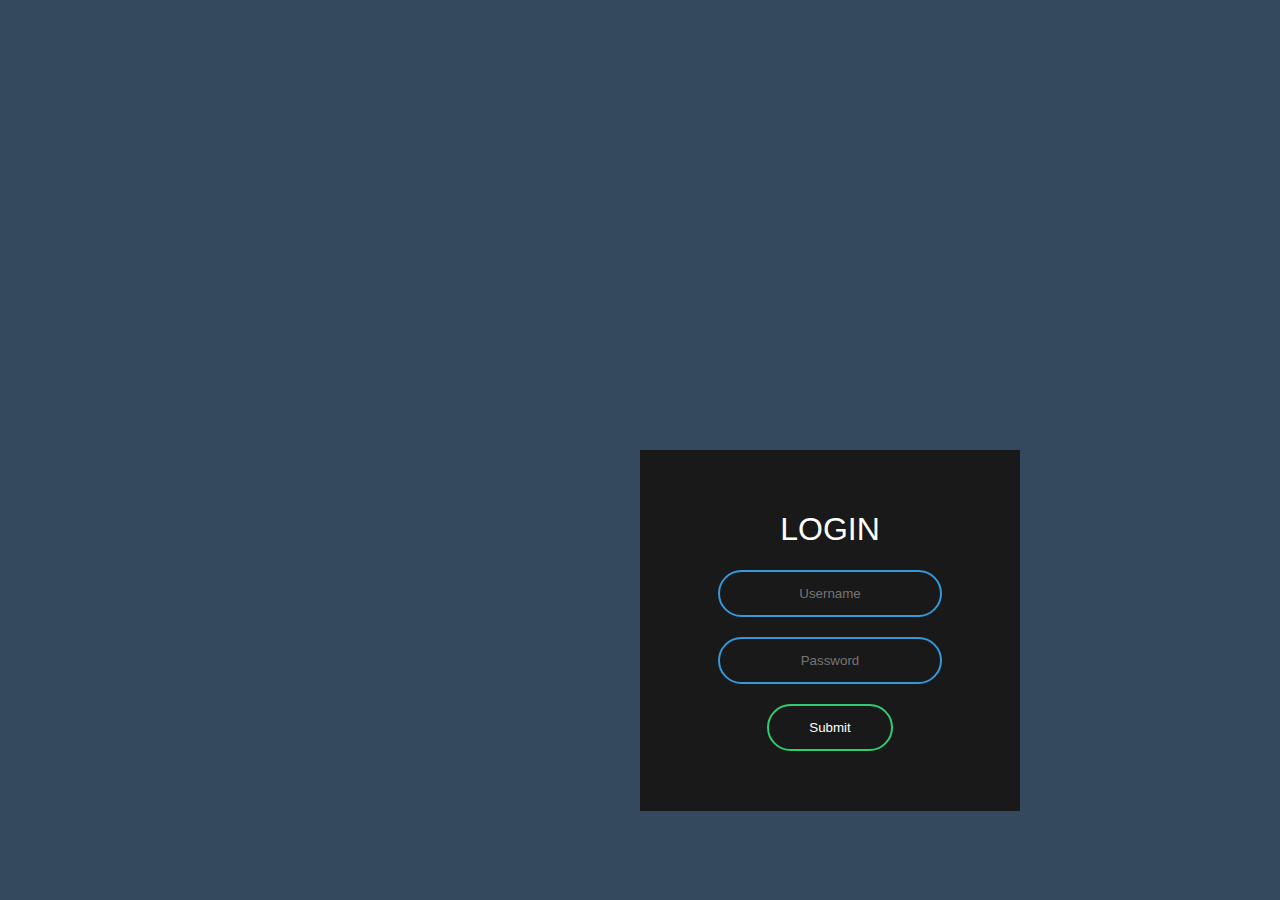
<file: index.html>
<!DOCTYPE html>
<html lang="en"dir="ltr">
    <head>
        <meta charset="utf-8">
        <title>Animated Login Form</title>
        <link rel="stylesheet" href="style.css">
    </head>
    <body>

<form class="box" action="index.html" method="GET">
    <h1>Login</h1>
    <input type="text" name="" placeholder="Username" required>
    <input type="password" name="" placeholder="Password" required>
    <input type="submit" name="" placeholder="Login">
</form>



    </body>
















</html>
</file>
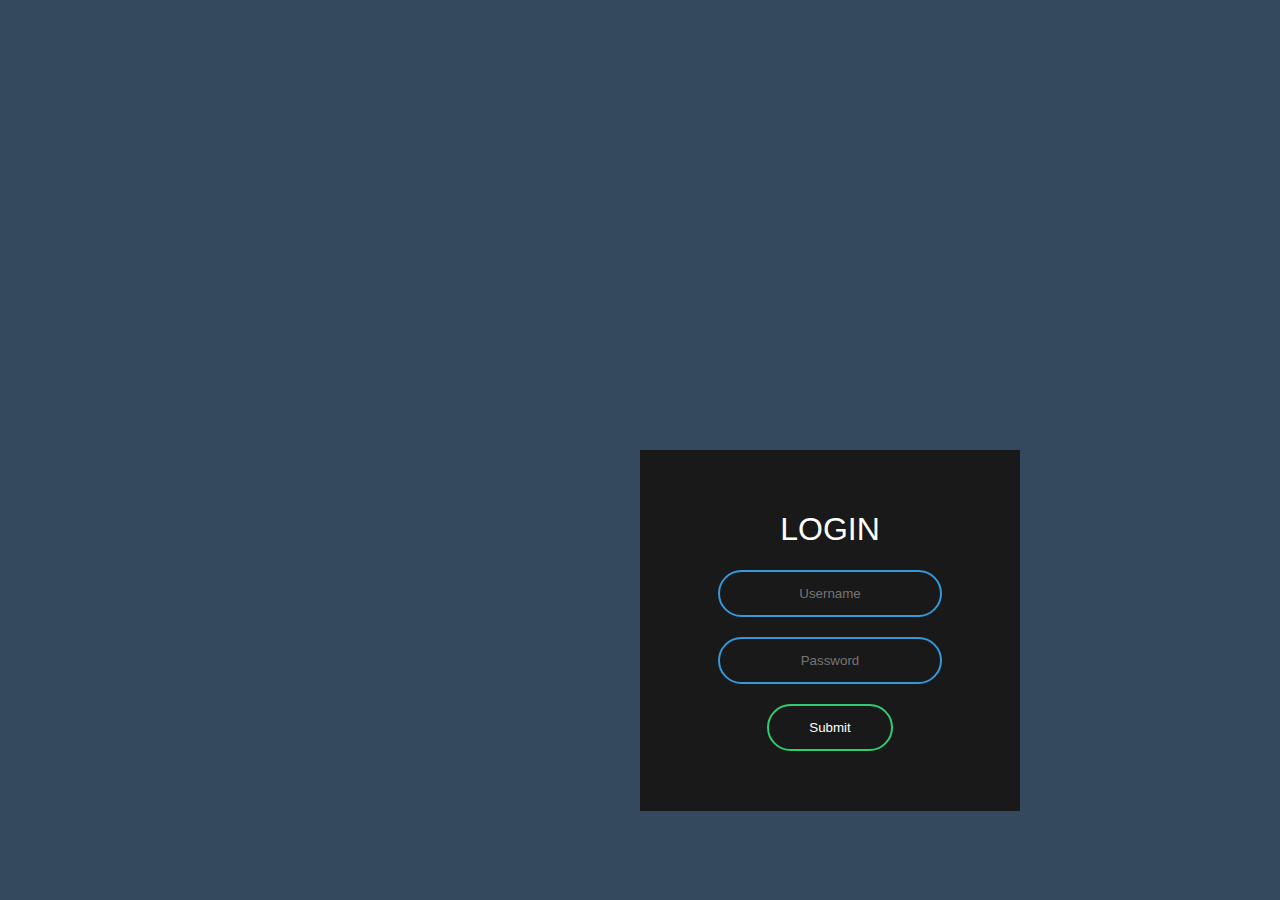
<file: Login.html>
<!DOCTYPE html>
<html lang="en"dir="ltr">
    <head>
        <meta charset="utf-8">
        <title>Animated Login Form</title>
        <link rel="stylesheet" href="style.css">
    </head>
    <body>

<form class="box" action="index.html" method="GET">
    <h1>Login</h1>
    <input type="text" name="" placeholder="Username" required>
    <input type="password" name="" placeholder="Password" required>
    <input type="submit" name="" placeholder="Login">
</form>



    </body>
















</html>
</file>
<file: style.css>
body{
    margin: 0;
    padding: 0;
    font-family: sans-serif;
    background: #34495e;
}

.box{
    width: 300px;
    padding: 40px;
    position: absolute;
    top: 50%;
    left:50%;
    transform: translate (-50%,-50%);
    background: #191919;
    text-align: center;
}
.box h1{
    color: white;
    text-transform: uppercase;
    font-weight: 500;

}
.box input[type= "text"],.box input[type= "password"]{
    border:0;
    background: none;
    display: block;
    margin: 20px auto;
    text-align: center;
    border: 2px solid #3498db;
    padding: 14px 10px;
    width: 200px;
    outline: none;
    color: white;
    border-radius: 24px;
    transition: 0.25s;


}
.box input[type= "text"]:focus,.box input[type= "password"]:focus{
    width: 240px;
    border-color: #2ecc71;
}
.box input[type ="submit"]{
    border:0;
    background: none;
    display: block;
    margin: 20px auto;
    text-align: center;
    border: 2px solid #2ecc71;
    padding: 14px 40px;
    outline: none;
    color: white;
    border-radius: 24px;
    transition: 0.25s;
    cursor: pointer;
}
.box input[type ="submit"]:hover{
    background: #2ecc71;
}
</file>
